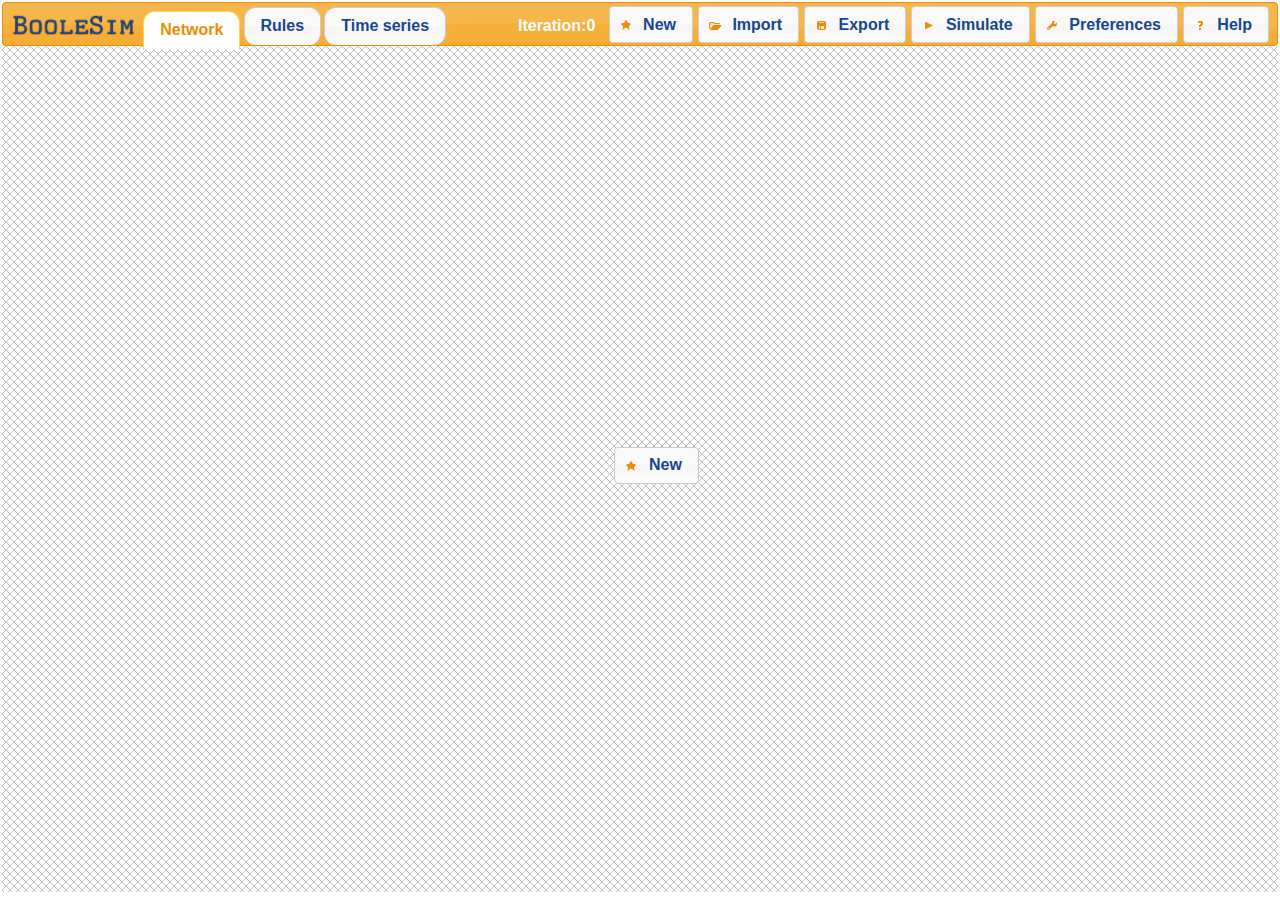
<file: index.html>
<html>
<html>

<head>
<title>BooleSim</title>

<!-- The order of import plays a role, due to dependencies on jQuery ... -->
<link rel="stylesheet" type="text/css" href="css/jquery-ui.css"/>
<link rel="stylesheet" type="text/css" href="css/visualization-html.css"/>
<link rel="stylesheet" type="text/css" href="css/simulator.css"/>
<link rel="stylesheet" type="text/css" href="css/rickshaw.css"/>

<script type="text/javascript" src="include/jquery-1.7.2.min.js"></script>
<script type="text/javascript" src="include/jquery-ui-1.8.22.custom.min.js"></script>
<script type="text/javascript" src="settings.js"></script>
<script type="text/javascript" src="js/controls.js"></script>
    
<script type="data/jSBGN" id="demoNetwork1">
targets, factors

pluri_exo, !pluri_exo_meth | !pluri_exo_het_chrom
pluri_exo_meth, pluri_exo_meth
pluri_exo_het_chrom, pluri_exo_het_chrom

pluri_net, (pluri_net | pluri_exo) & !(B_net | A_net) & !pluri_meth & !pluri_het_chrom
pluri_meth, pluri_meth
pluri_het_chrom, pluri_het_chrom

B_net, B_net & !(pluri_net | A_net) & !B_meth & !B_het_chrom
B_meth, B_meth
B_het_chrom, B_het_chrom

A_net, A_net & !(pluri_net | B_net) & !A_meth & !A_het_chrom
A_meth, A_meth
A_het_chrom, A_het_chrom

dnmt, pluri_net | pluri_exo | dnmt
de_meth, pluri_net | pluri_exo | de_meth
</script>

<script type="data/jSBGN" id="demoNetwork2">
targets, factors
CycD, CycD
Rb, (! CycA & ! CycB & ! CycD & ! CycE) | (p27 & ! CycB & ! CycD)
E2F, (! Rb & ! CycA & ! CycB) | (p27 & ! Rb & ! CycB)
CycE, (E2F & ! Rb)
CycA, (E2F & ! Rb & ! Cdc20 & ! (Cdh1 & UbcH10)) | (CycA & ! Rb & ! Cdc20 & ! (Cdh1 & UbcH10))
p27, (! CycD & ! CycE & ! CycA & ! CycB) | (p27 & ! (CycE & CycA) & ! CycB &! CycD)
Cdc20, CycB
Cdh1,(! CycA & ! CycB) | (Cdc20) | (p27 & ! CycB)
UbcH10, ! Cdh1 | (Cdh1 & UbcH10 & (Cdc20 | CycA | CycB))
CycB, ! Cdc20 & ! Cdh1
</script>

</head>

<body style="overflow-y: scroll;">

<div id=tabs>
    <ul>
        <a target="blank" href="https://github.com/matthiasbock/BooleSim"><img id=Logo alt="BooleSim" src="img/logo.png" /></a>

        <li><a href="#tabNetwork">Network</a></li>
        <li><a href="#tabEditor">Rules</a></li>
        <li><a href="#tabTimeseries">Time series</a></li>

        <li><button id=buttonHelp>Help</button></li>
        <li><button id=buttonPreferences>Preferences</button></li>
        <li><button id=buttonSimulate>Simulate</button></li>
        <li><button id=buttonExportDialog>Export</button></li>
        <li><button id=buttonImportDialog>Import</button></li>
        <li><button id=buttonCreate>New</button></li>
        <li><label id=labelIteration>Iteration:<label id=textIteration>0</label></label></li>
    </ul>

    <div class=tabs id=tabNetwork>
        <img id=grid src="img/grid.svg"/>
        <button id=buttonInitialCreate>New</button>
    </div>

    <div id=divNetworkLegend>
        <div id=divLegendColors>
            <div class="legend legendTrue"></div>&nbsp;=&nbsp;<b>True</b>&nbsp;&nbsp;
            <div class="legend legendFalse"></div>&nbsp;=&nbsp;<b>False</b>
        </div>
        <div id=divLegendButtons>
            <button id=buttonResetStates>Reset states</button>
            <button id=buttonAllTrue>All true</button>
            <button id=buttonAllFalse>All false</button>
        </div>
    </div>

    <div class=tabs id=tabEditor>
        <br/>
        <font size=6><b>Rule editor</b></font><br/>
        <div id=divRuleHelp>
            <b><font size=4>Help</font></b><br/>
            <br/>
                Please enter the Boolean rules<br/>
                that define your network<br/>
                in JavaScript syntax:<br/>
            <br/>
            <table border=1>
                <tr><th>Boolean logic</th><th>JavaScript</th></tr>
                <tr><td>AND</td><td>&amp;&amp;</td></tr>
                <tr><td>OR</td><td>||</td></tr>
                <tr><td>NOT</td><td>!</td></tr>
                <tr><td>TRUE</td><td>true</td></tr>
                <tr><td>FALSE</td><td>false</td></tr>
            </table>
            <br/>
            <ul>
                <li>One rule per target node<br/>(left side of equation)</li>
                <li>One rule per line</li>
                <li>Empty lines allowed</li>
                <li>Round brackets allowed</li>
            </ul>
            <br/>
                Example: <i>A = (B || C) &amp;&amp; (!D)</i>
        </div>
        <textarea id=textRules spellcheck="false" wrap="off" disabled="true" onkeyup="SpellCheck(event);"></textarea>
        <script src="js/spellchecker.js"></script>
        <br/>
        <div id=divSaveRules>
            <button id=buttonSaveRules>Save changes to network</button>
            <button id=buttonDiscardChanges>Discard changes</button>
            <label id=labelSaved>-unsaved changes-</label>
        </div>
    </div>

    <div class=tabs id=tabTimeseries>
        <br/>
        <font size=6><b>Time series</b></font><br/>
        <div id=divTimeseriesLegend>
          <div class="legend legendTrue"></div>&nbsp;=&nbsp;<b>True</b>&nbsp;&nbsp;
          <div class="legend legendFalse"></div>&nbsp;=&nbsp;<b>False</b>&nbsp;&nbsp;
          <img src="img/cursor.svg"/>&nbsp;=&nbsp;<b>Iterator position</b>
        </div>
        <div id=divTimeseries>
        </div>
        <button id=buttonResetTime>Reset time</button>
    </div>

</div>

<div id=dialogAddNode class=dialog title="Add node">
    <b>Node name/id:</b><br/>
    <input type=text id=textNodeID onkeyup="if (event.keyCode == 13) $('#buttonAddNode').trigger('click');"/><br/>
  
    <button id=buttonAddNode class=dialogButton> Add </button>
    <button id=buttonAddNodeCancel class=dialogButton> Cancel </button>
</div>

<div id=dialogDeleteNode class=dialog title="Delete node">
    <b>Are you sure you want to delete <i id=deleteNodeID></i>?</b><br/>
  
    <button id=buttonDeleteNodeYes class=dialogButton> Yes </button>
    <button id=buttonDeleteNodeNo class=dialogButton> No </button>
</div>

<div id=dialogConfirm class=dialog title="Create new network">
    <b>Are you sure you want to discard all changes to the current network and create a new one ?</b><br/>

    <button id=buttonConfirmYes class=dialogButton> Yes, discard </button>
    <button id=buttonConfirmExport class=dialogButton> Save current network </button>
    <button id=buttonConfirmNo class=dialogButton> Cancel </button>
</div>

<!-- This dialog appears after clicking "Open" -->
<div id=dialogImport class=dialog title="Import network">
    <b>Import file:</b>
    <input type=file id=fileNetwork />
    <br/> 
    <div id=radioSeed>
        <b>Set initial node state:</b> <br/>
        <input type=radio name="seed" id=seedFile checked />as initialized in the model<br/>
        <input type=radio name="seed" id=seedTrue />all true<br/>
        <input type=radio name="seed" id=seedFalse />all false<br/>
        <input type=radio name="seed" id=seedRandom />all randomly true or false<br/>
    </div>
    <div id=radioFormat>
        <b>Specify filetype:</b> <br/>
        <input type=radio name="format" id=formatGuess checked />infer format<br/>
        <input type=radio name="format" id=formatPyBooleanNet />Python BooleanNet <small>(<a target="_blank" href="http://code.google.com/p/booleannet/">more</a>)</small><br/>
        <input type=radio name="format" id=formatRBoolNet />R BoolNet <small>(<a target="_blank" href="http://www.informatik.uni-ulm.de/ni/mitarbeiter/HKestler/boolnet/">more</a>)</small><br/>
        <!--input type=radio name="format" id=formatGINML />GINML <small>(<a target="_blank" href="http://gin.univ-mrs.fr/GINsim/ginml.html">more</a>)</small><br/-->
        <input type=radio name="format" id=formatjSBGN />jSBGN <small>(<a target="_blank" href="https://code.google.com/p/biographer/wiki/graph_exchange">more</a>)</small><br/>
        <!--input type=radio name="format" id=formatSBML />SBML <small>(<a target="_blank" href="http://sbml.org/Basic_Introduction_to_SBML">more</a>)</small><br-->
    </div>
    <button id=buttonImportFile class=dialogButton> Import </button>
    <button id=buttonImportCancel class=dialogButton> Cancel </button><br/>
    <button id=buttonDemo1 class=dialogButton> Pluripotency demo </button>
    <button id=buttonDemo2 class=dialogButton> Cell cycle demo </button>
</div>
  
<!-- This dialog appears after clicking "Export" -->
<div id=dialogExport class=dialog title="Export network">
    <b>Model and graph combined:</b><br/>
    <input type=radio name="export" id=exportjSBGN checked />jSBGN<br/>
    <b>Model only:</b><br/>
    <input type=radio name="export" id=exportNetworkRBoolNet />R BoolNet<br/>
    <input type=radio name="export" id=exportNetworkPyBooleanNet />Python BooleanNet<br/>
    <b>Graph only:</b><br/>
    <input type=radio name="export" id=exportSVG />SVG<br/>
    <b>Time series graph only:</b><br/>
    <input type=radio name="export" id=exportTimeseries />SVG<br/>
  
    <button id=buttonExportFile class=dialogButton> Export </button>
    <button id=buttonExportCancel class=dialogButton> Cancel </button>
</div>

<div id=dialogPreferences class=dialog title="Preferences">
    <input type=checkbox id=optionsOneClick onclick="config.oneClick = typeof($('#optionsOneClick').attr('checked')) !== undefined;" />Simulate on node click<br/>
    <input type=checkbox id=optionsScale />Scale graph to fit page on import<br/>
    <input type=checkbox id=optionsSimulateAfterImport />Start simulating after import<br/>
    <input type=checkbox id=optionsResetStatesToBeforeSimulation />Reset states to state before simulation, instead of state upon import<br/>
    <!--input type=checkbox id=optionsSyntaxChecking checked />Check rule syntax in editor<br/-->
</div>

<!-- This dialog appears when "Help" is clicked -->
<div id=dialogHelp class=dialog title="Help">
    <br/>
    <ul>
    <li>Click the <i>New</i> button to start creating a new network.</li>
    <li>Click the <i>Import</i> button to import an existing network.</li>
    <li>Ctrl+right click in the canvas to create a new node.</li>
    <li>Right-click on a node to delete it.</li>
    <li>Left-click on a node, to change it's state (from true to false and vice-versa).</li>
    <li>Ctrl+left click on a node, to freeze/unfreeze it (disable/re-enable node state update).</li>
    <li>Zoom in and out of the network using Alt+mouse wheel with the mouse cursor inside the graph.</li>
    <li>Drag'n'drop on the canvas to move the network around.</li>
    <li>Click the nodes' borders, to resize them.</li>
    <li>Hover a node, to see a hint with the node's Boolean update rule.</li>
    <li>Edit the underlying network logic in the Rules tab.</li>
    <li>Monitor the network state changes over time in the Timeseries tab.</li>
    <li>Learn more: <a target="_blank" href="https://github.com/matthiasbock/BooleSim/wiki">Online help</a></li>
    </ul>
    <button id=buttonHelpClose class=dialogButton> Close </button>
</div>

<!-- This warning appears, when an incompatible browser is detected -->
<script>
    if (navigator.userAgent.toLowerCase().indexOf('chrome') < 0)
        alert('Dear user,\nplease note, that this web application is developed for\nand thus works best with the Chromium web browser.\nThank you!');
    $('#dialogHelp').dialog('open');
</script>

</body>

</html>
</file>
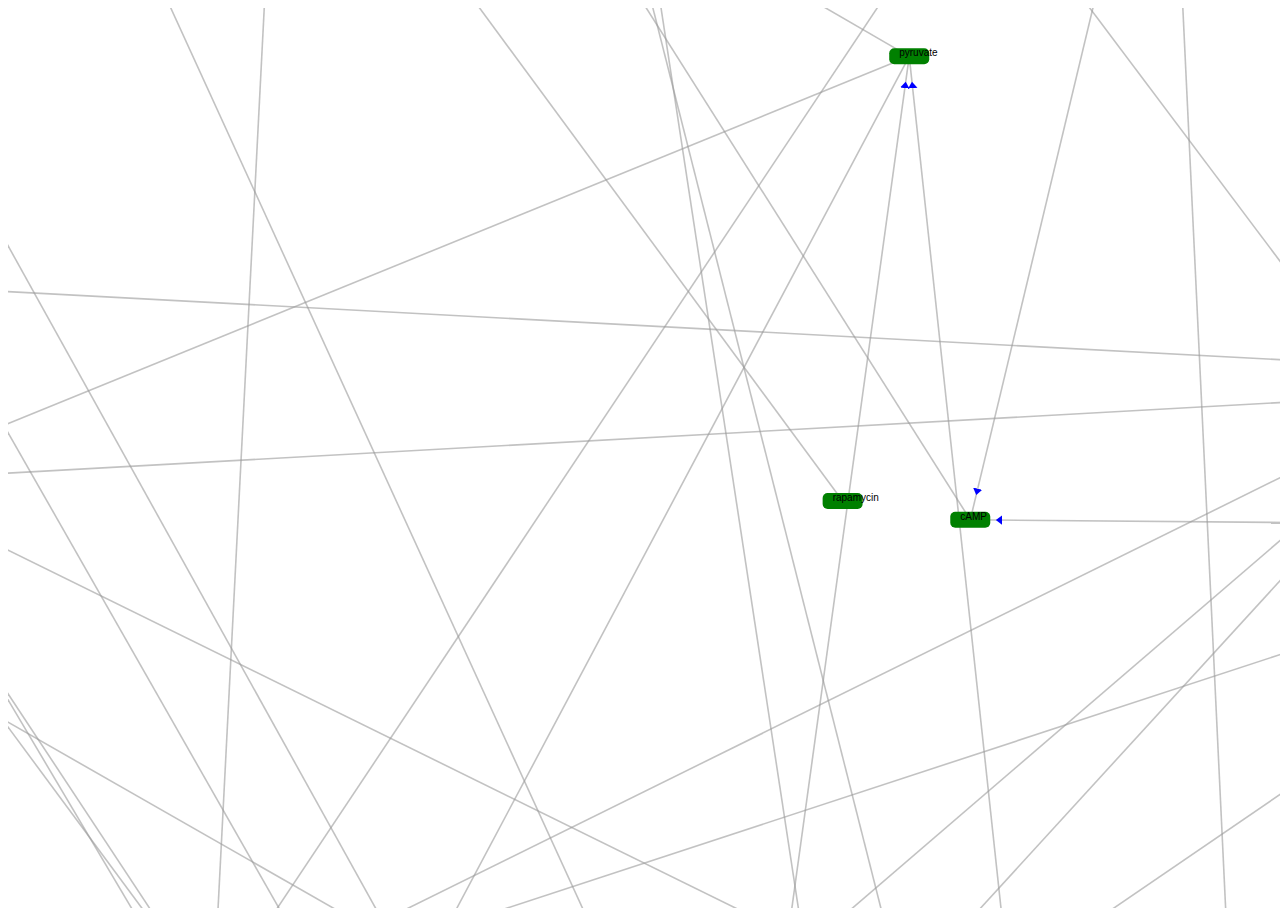
<file: d3/index.html>
<html>

<head>
	<script src="d3.v2.js"></script>
	<script src="paper.net.js"></script>
	<script src="convert.js"></script>
	<script>
		network = jSBGN_to_d3( JSON.parse(jSBGN_network) );
	</script>

	<style>
		body		{
				overflow:	hidden;
				}
		.edge	{
				stroke: #999;
				stroke-opacity: .6;
				stroke-width: 1.6px;
				}
		.rect		{
				fill: green;
				}
		.label	{
				fill: black;
				font-family: Arial;
				font-size: 7.5pt;
				}
	</style>
</head>

<body>
	<script>

		// d3 setup
		var	svg_width = window.innerWidth,
			svg_height = window.innerHeight;

		var color = d3.scale.category20();

		var force = d3.layout.force()
							.size([svg_width, svg_height])
							.charge(-200)
							.gravity(0.08)
							.linkDistance(80).
							linkStrength(0.1);

		var svg = d3.select("body").append("svg")
									.attr("width", svg_width)
									.attr("height", svg_height);

		console.log("d3 setup complete.");

		// setup arrow
		arrow = svg.append("defs").append("marker");
		arrow.attr('id', 'arrow').attr('orient', 'auto').attr('markerWidth', 10).attr('markerHeight', 10).attr('refX', 20).attr('refY', 3);
		arrow.append('path').attr('d', 'M0,0 V6 L4,3 Z').attr('fill', 'blue');

		console.log(network.nodes.length+' nodes')
		console.log(network.edges.length+' edges');

		// distance calculation requires link.source/target to be object links
		function getNodeById(id) {
			var i=-1;
			while (++i < network.nodes.length) {
				if ( network.nodes[i].id == id )
					return network.nodes[i];
				}
			return null;
			}

		var i=-1;
		while (++i < network.edges.length) {
			var e,s,t;
			e = network.edges[i];
			s = getNodeById(e.source);
			t = getNodeById(e.target);
			e.source = s;
			e.target = t;
			}

		// import data to d3 force-directed layouting
		force
		      .nodes(network.nodes)
		      .links(network.edges)
		      .start();

		console.log("data import complete.");

		var edges = svg.selectAll("line.edge")
						.data(network.edges).enter()
							.append("line")
							.attr("class", "edge")		// add class link for application of css style attributes
							.attr('marker-end', 'url(#arrow)');

		// layers: <g> elements
		var w = 40;
		var h = 16;
		var nodes = svg.selectAll("g").data(network.nodes)	// selectAll.data = apply the data in network.nodes to the selected svg elements, which already exist
											.enter()	// for remaining unapplied data do:
												.append("g")
													.attr("class", "node")
													.attr("id", function(data) { return data.id; });
		// drag'n'drop handler
		nodes	.call(force.drag);

		var rects =	nodes
						.append("rect")
						.attr("class", "rect")
						.attr("width", w)
						.attr("height",  h)
						.attr("rx", 5);

		var labels =	nodes
						.append("text")
						.attr("class", "label")
						.attr("transform", "translate(10, "+h/2+")")	// move text inside the rect
						.text( function(data) { return data.id; } );

		// on every x|y update do:
		force.on("tick", function() {
							    edges	.attr("x1", function(data) { return data.sourceNode.x+w/2; })
									.attr("y1", function(data) { return data.sourceNode.y+h/2; })
									.attr("x2", function(data) { return data.targetNode.x+w/2; })
									.attr("y2", function(data) { return data.targetNode.y+h/2; });

							    rects	.attr("x", function(data) { return data.x; })
									.attr("y", function(data) { return data.y; });

							    labels	.attr("x", function(data) { return data.x; })
									.attr("y", function(data) { return data.y; });
							});
	</script>
</body>

</html>
</file>
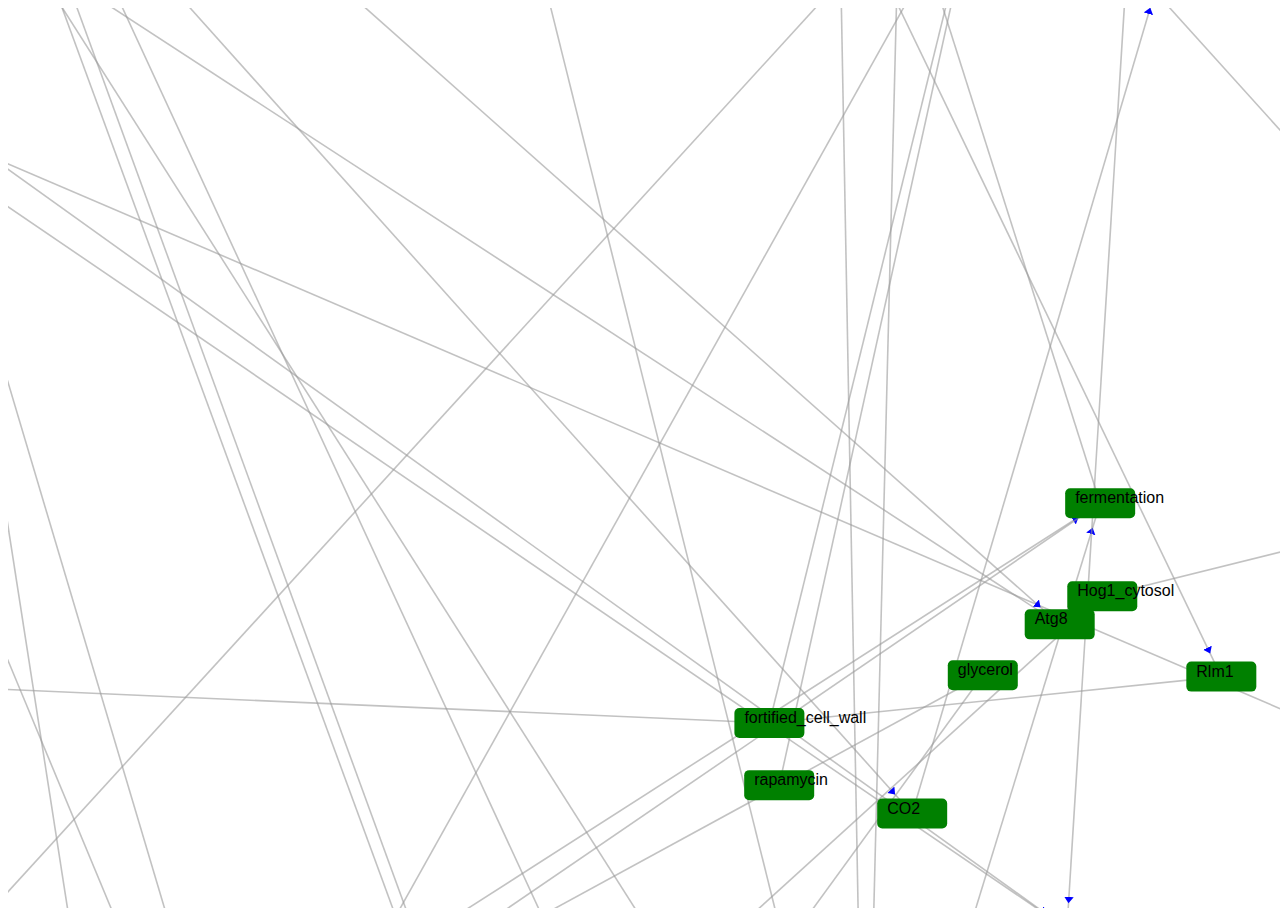
<file: d3/demo.html>
<html>

<head>
	<script src="d3.v2.js"></script>
	<script src="paper.net.js"></script>
	<script src="convert.js"></script>
	<script>
		network = jSBGN_to_d3( JSON.parse(jSBGN_network) );
	</script>

	<style>
		body		{
				overflow:	hidden;
				}
		.edge	{
				stroke: #999;
				stroke-opacity: .6;
				stroke-width: 1.6px;
				}
		.rect		{
				fill: green;
				}
		.label	{
				fill: black;
				font-family: Arial;
				}
	</style>
</head>

<body>
	<script>

		// d3 setup
		var	svg_width = window.innerWidth,
			svg_height = window.innerHeight;

		var color = d3.scale.category20();

		var force = d3.layout.force()
							.charge(-10)
							.linkDistance(60)
							.linkStrength(0)
							.gravity(0.01)
							.size([svg_width, svg_height]);

		var svg = d3.select("body").append("svg")
									.attr("width", svg_width)
									.attr("height", svg_height);

		console.log("d3 setup complete.");

		// setup arrow
		arrow = svg.append("defs").append("marker");
		arrow.attr('id', 'arrow').attr('orient', 'auto').attr('markerWidth', 10).attr('markerHeight', 10).attr('refX', 20).attr('refY', 3);
		arrow.append('path').attr('d', 'M0,0 V6 L4,3 Z').attr('fill', 'blue');

		console.log(network.nodes.length+' nodes')
		console.log(network.edges.length+' edges');

		// import data to d3 force-directed layouting
		force
		      .nodes(network.nodes)
		      .links(network.edges)
		      .start();

		console.log("data import complete.");

		var edges = svg.selectAll("line.edge")
						.data(network.edges).enter()
							.append("line")
							.attr("class", "edge")		// add class link for application of css style attributes
							.attr('marker-end', 'url(#arrow)');

		// layers: <g> elements
		var w = 70;
		var h = 30;
		var nodes = svg.selectAll("g").data(network.nodes)	// selectAll.data = apply the data in network.nodes to the selected svg elements, which already exist
											.enter()	// for remaining unapplied data do:
												.append("g")
													.attr("class", "node")
													.attr("id", function(data) { return data.id; });
		// drag'n'drop handler
		nodes	.call(force.drag);

		var rects =	nodes
						.append("rect")
						.attr("class", "rect")
						.attr("width", w)
						.attr("height",  h)
						.attr("rx", 5);

		var labels =	nodes
						.append("text")
						.attr("class", "label")
						.attr("transform", "translate(10, "+h/2+")")	// move text inside the rect
						.text( function(data) { return data.id; } );

		// on every x|y update do:
		force.on("tick", function() {
							    edges	.attr("x1", function(data) { return data.sourceNode.x+w/2; })
									.attr("y1", function(data) { return data.sourceNode.y+h/2; })
									.attr("x2", function(data) { return data.targetNode.x+w/2; })
									.attr("y2", function(data) { return data.targetNode.y+h/2; });

							    rects	.attr("x", function(data) { return data.x; })
									.attr("y", function(data) { return data.y; });

							    labels	.attr("x", function(data) { return data.x; })
									.attr("y", function(data) { return data.y; });
							});
	</script>
</body>

</html>
</file>
<file: css/visualization-html.css>
body {
    padding: 0;
    margin: 0;
}

.placeholder {
    position: absolute;
    background: #eee;
    border: 2px dashed green;/*#ff8c00;*/
    opacity: 0.5;
    cursor: move;
}

.invisible, .hidden {
    display: none;
}

.textDimensionCalculation {
    position: absolute;
    visibility: hidden;
    height: auto;
    width: auto;
    white-space: nowrap;
}

.defaultText {
    font-family: "Times-Roman";
    font-size: 19px;
}

.smallText {
    font-family: Verdana;
    font-size: 13px;
}
</file>
<file: css/simulator.css>
#tabs {
    border: none;
    margin: 2px;
    padding: 0;
    font-size: 16px;
}

#tabNetwork {
    min-height: 90%;
}

#tabNetwork svg {
    width: 100% !important;
    height: 100% !important;
}

.tabs {
    background-color:#FFF!important;
    padding:0!important;
}

#Logo {
    border: none;
    float: left;
    margin-top: 8px;
    width: 137px;
}

#labelIteration {
    display: inline-block;
    padding-top: 10px;
    padding-right: 10px;
}

/*#tabNetwork {
  min-width: 800px;
  min-height: 800px;
}*/

#grid {
    height: 94%;
    width: 100%;
}

#buttonInitialCreate {
    position: absolute;
    left: 48%;
    top: 50%;
}

#buttonSimulate {
    width: 119px;
}

#textRules {
    display: inline;
    vertical-align: top;
    -webkit-appearance: none;
    font-family: monospace;
    font-size: 14;
    line-height: 18px;
    box-shadow: -10px 10px 5px #888;
   -webkit-box-shadow: -10px 10px 5px #888;
   -moz-box-shadow: -10px 10px 5px #888;
   overflow: scroll;
   resize: none;
}

.spellcheckWarning {
    position: absolute;
    width: 15px;
    height: 15px;
    cursor: pointer;
}

#divRuleHelp {
    padding: 5px;
    margin-top: 25px;
    margin-right: 10px;
    display: inline-block;
    border: none;
    border-radius: 5px;
    background-color: #ccc;
    box-shadow: 0px 0px 5px 5px #ccc;
    text-align: left;
}

#divRuleHelp td {
    text-align: center;
}

#divSaveRules {
    border: none;
	display: inline-block;
    width: 800px;
    margin-top: 8px;
    margin-left: 237px;
    margin-bottom: 30px;
    text-align: left;
}

#labelSaved {
    float: right;
    color: red;
    font-weight: bold;
    visibility: hidden;
}

#SteadyStates
{
    border: 1px solid black;
}

#SteadyStates td {
    text-align: center;
    border: 1px solid black;
}

#tabEditor, #tabTimeseries {
    text-align: center;
}

#divTimeseries {
    border: 1px dotted black;
    border-radius: 5px;
    margin: 15px;
}

#divTimeseries > svg {
  margin: 20px;
  min-width: 800px;
  min-height: 800px;
}

#divTimeseries text{
    font-size: 14px;
    fill: black;
}

.timeseriesLabelCounter {
    font-size: 12px;
}

#currMarker {
    fill: lime;
    stroke: purple;
    stroke-width: 1;
}

#divNetworkLegend {
    position: absolute;
    top: 60px;
    right: 20px;
    width: 200px;
    height: 40px;
    background-color: transparent;
    padding: 8px;
    padding-left: 16px;
    border: 1px dotted black;
    border-radius: 5px;
    visibility: hidden;
    overflow: hidden;
    transition: width 0.8s, height 0.8s, background-color 0.5s;
}

#divNetworkLegend:hover {
    width: 400px;
    height: 90px;
    background-color: white;
    transition: width 0.8s, height 0.8s, background-color 0.5s;
}

#divTimeseriesLegend {
    display: inline-block;
    border: 1px dotted black;
    border-radius: 5px;
    margin: 10px;
    padding: 8px;
    padding-left: 12px;
    text-align: left;
}

.legend {
    display: inline-block;
    height: 20px;
    width: 20px;
}

#sliderZoom {
    float:right;
    width:150px;
    margin:10px;
}

#circleProgress {
  position:absolute;
  top:4px;
}

#boxInfo {
  position:fixed;
  top:60px;
  right:20px;
  max-width:30%;
  word-wrap:break-word;
  background-color:#ADD8E6;
  border:solid blue 1px;
  font-size:12px;
  padding:10px;
}

.dialog
{
  font-size:14px;
}

#radioFormat,#radioExport
{
  width:50%;
}

#radioSeed,#radioGraph
{
  float:right;
  width:50%;
}

.dialogButton
{
  position:relative;
  left:40%;
  margin:20px 10px 10px;
}

#radioSeed, #radioFormat {
    margin-top: 10px;
}

#dialogImport .dialogButton, #dialogConfirm .dialogButton {
    left: 0px;
    margin-bottom: 5px;
}

#textRules
{
  min-width: 800px;
  min-height: 600px;
  margin: 10px;
}

#fileNetwork,#checkOptions
{
  margin:10px;
}
</file>
<file: css/rickshaw.css>
.rickshaw_graph .detail {
    pointer-events: none;
    position: absolute;
    top: 0;
    z-index: 2;
    background: rgba(0,0,0,.1);
    bottom: 0;
    width: 1px;
    transition: opacity .25s linear;
    -moz-transition: opacity .25s linear;
    -o-transition: opacity .25s linear;
    -webkit-transition: opacity .25s linear;
}
.rickshaw_graph .detail.inactive { opacity: 0 }
.rickshaw_graph .detail .item.active { opacity: 1 }
.rickshaw_graph .detail .x_label {
    font-family: Arial,sans-serif;
    border-radius: 3px;
    padding: 6px;
    opacity: .5;
    border: 1px solid #e0e0e0;
    font-size: 12px;
    position: absolute;
    background: #fff;
    white-space: nowrap;
}
.rickshaw_graph .detail .item {
    position: absolute;
    z-index: 2;
    border-radius: 3px;
    padding: .25em;
    font-size: 12px;
    font-family: Arial,sans-serif;
    opacity: 0;
    background: rgba(0,0,0,.4);
    color: #fff;
    border: 1px solid rgba(0,0,0,.4);
    margin-left: 1em;
    margin-top: -1em;
    white-space: nowrap;
}
.rickshaw_graph .detail .item.active {
    opacity: 1;
    background: rgba(0,0,0,.8);
}
.rickshaw_graph .detail .item:before {
    content: "\25c2";
    position: absolute;
    left: -.5em;
    color: rgba(0,0,0,.7);
    width: 0;
}
.rickshaw_graph .detail .dot {
    width: 4px;
    height: 4px;
    margin-left: -4px;
    margin-top: -3px;
    border-radius: 5px;
    position: absolute;
    box-shadow: 0 0 2px rgba(0,0,0,.6);
    background: #fff;
    border-width: 2px;
    border-style: solid;
    display: none;
    background-clip: padding-box;
}
.rickshaw_graph .detail .dot.active { display: block }
.rickshaw_graph { position: relative }
	.rickshaw_graph svg {
	    display: block;
	    overflow: hidden;
	    border: 1px dotted grey;
	}
	.rickshaw_graph .x_tick {
	    position: absolute;
	    top: 0;
	    bottom: 0;
	    width: 0;
	    border-left: 1px dotted rgba(0,0,0,.2);
	    pointer-events: none;
	}
		.rickshaw_graph .x_tick .title {
		    position: absolute;
		    font-size: 12px;
		    font-family: Arial,sans-serif;
		    opacity: .5;
		    white-space: nowrap;
		    margin-left: 3px;
		    bottom: 1px;
		}
.rickshaw_annotation_timeline {
    height: 1px;
    border-top: 1px solid #e0e0e0;
    margin-top: 10px;
    position: relative;
}
	.rickshaw_annotation_timeline .annotation {
	    position: absolute;
	    height: 6px;
	    width: 6px;
	    margin-left: -2px;
	    top: -3px;
	    border-radius: 5px;
	    background-color: rgba(0,0,0,.25);
	}
.rickshaw_graph .annotation_line {
    position: absolute;
    top: 0;
    bottom: -6px;
    width: 0;
    border-left: 2px solid rgba(0,0,0,.3);
    display: none;
}
.rickshaw_graph .annotation_line.active { display: block }
.rickshaw_graph .annotation_range {
    background: rgba(0,0,0,.1);
    display: none;
    position: absolute;
    top: 0;
    bottom: -6px;
    z-index: -10;
}
.rickshaw_graph .annotation_range.active { display: block }
.rickshaw_graph .annotation_range.active.offscreen { display: none }
.rickshaw_annotation_timeline .annotation .content {
    background: #fff;
    color: #000;
    opacity: .9;
    padding: 5px 5px;
    box-shadow: 0 0 2px rgba(0,0,0,.8);
    border-radius: 3px;
    position: relative;
    z-index: 20;
    font-size: 12px;
    padding: 6px 8px 8px;
    top: 18px;
    left: -11px;
    width: 160px;
    display: none;
    cursor: pointer;
}
.rickshaw_annotation_timeline .annotation .content:before {
    content: "\25b2";
    position: absolute;
    top: -11px;
    color: #fff;
    text-shadow: 0 -1px 1px rgba(0,0,0,.8);
}
.rickshaw_annotation_timeline .annotation.active,
.rickshaw_annotation_timeline .annotation:hover {
    background-color: rgba(0,0,0,.8);
    cursor: none;
}
.rickshaw_annotation_timeline .annotation .content:hover { z-index: 50 }
.rickshaw_annotation_timeline .annotation.active .content { display: block }
.rickshaw_annotation_timeline .annotation:hover .content {
    display: block;
    z-index: 50;
}


.rickshaw_graph .y_axis {
		fill: none;
		}
svg {
		overflow: visible;
		}
.rickshaw_graph .y_ticks .tick {
    stroke: rgba(0,0,0,.16);
    stroke-width: 2px;
    shape-rendering: crisp-edges;
    pointer-events: none;
}
.rickshaw_graph .y_grid .tick {
    z-index: -1;
    stroke: rgba(0,0,0,.20);
    stroke-width: 1px;
    stroke-dasharray: 1 1;
}
.rickshaw_graph .y_grid path {
    fill: none;
    stroke: none;
}
.rickshaw_graph .y_ticks path {
    fill: none;
    stroke: #808080;
}
.rickshaw_graph .y_ticks text {
    opacity: .5;
    font-size: 12px;
    pointer-events: none;
}
.rickshaw_graph .x_tick.glow .title,
.rickshaw_graph .y_ticks.glow text {
    fill: black;
    color: #000;
    text-shadow: -1px 1px 0 rgba(255,255,255,.1),1px -1px 0 rgba(255,255,255,.1),1px 1px 0 rgba(255,255,255,.1),0px 1px 0 rgba(255,255,255,.1),0px -1px 0 rgba(255,255,255,.1),1px 0 0 rgba(255,255,255,.1),-1px 0 0 rgba(255,255,255,.1),-1px -1px 0 rgba(255,255,255,.1);
}
.rickshaw_graph .x_tick.inverse .title,
.rickshaw_graph .y_ticks.inverse text {
    fill: white;
    color: #fff;
    text-shadow: -1px 1px 0 rgba(0,0,0,.8),1px -1px 0 rgba(0,0,0,.8),1px 1px 0 rgba(0,0,0,.8),0px 1px 0 rgba(0,0,0,.8),0px -1px 0 rgba(0,0,0,.8),1px 0 0 rgba(0,0,0,.8),-1px 0 0 rgba(0,0,0,.8),-1px -1px 0 rgba(0,0,0,.8);
}


.rickshaw_legend {
    font-family: Arial;
    font-size: 11px;
    color: #fff;
    background: #404040;
    display: inline-block;
    padding: 12px 5px;
    border-radius: 3px;
    position: relative;
	width: 10%;
}
.rickshaw_legend:hover { z-index: 10 }
.rickshaw_legend .swatch {
    width: 10px;
    height: 10px;
    border: 1px solid rgba(0,0,0,.2);
}
.rickshaw_legend .line {
    clear: both;
    line-height: 140%;
    padding-right: 15px;
}
.rickshaw_legend .line .swatch {
	    display: inline-block;
	    margin-right: 3px;
	    border-radius: 2px;
	}
.rickshaw_legend .label {
	color: white;
    white-space: nowrap;
    display: inline;
}
.rickshaw_legend .action {
	color: white;
	background-color: transparent;
    margin-right: .2em;
    font-size: 10px;
    opacity: 0.4;
    cursor: pointer;
    font-size: 14px;
}
.rickshaw_legend .action:hover {
	background-color: black;
	opacity: 1;
	}
.rickshaw_legend .line.disabled { opacity: .4 }
.rickshaw_legend ul {
    list-style-type: none;
    margin: 0;
    padding: 0;
    margin: 2px;
    cursor: pointer;
}
.rickshaw_legend li {
    padding: 0 0 0 2px;
    min-width: 80px;
    white-space: nowrap;
}
.rickshaw_legend li:hover {
    background: rgba(255,255,255,.08);
    border-radius: 3px;
}
.rickshaw_legend li:active {
    background: rgba(255,255,255,.2);
    border-radius: 3px;
}
</file>
